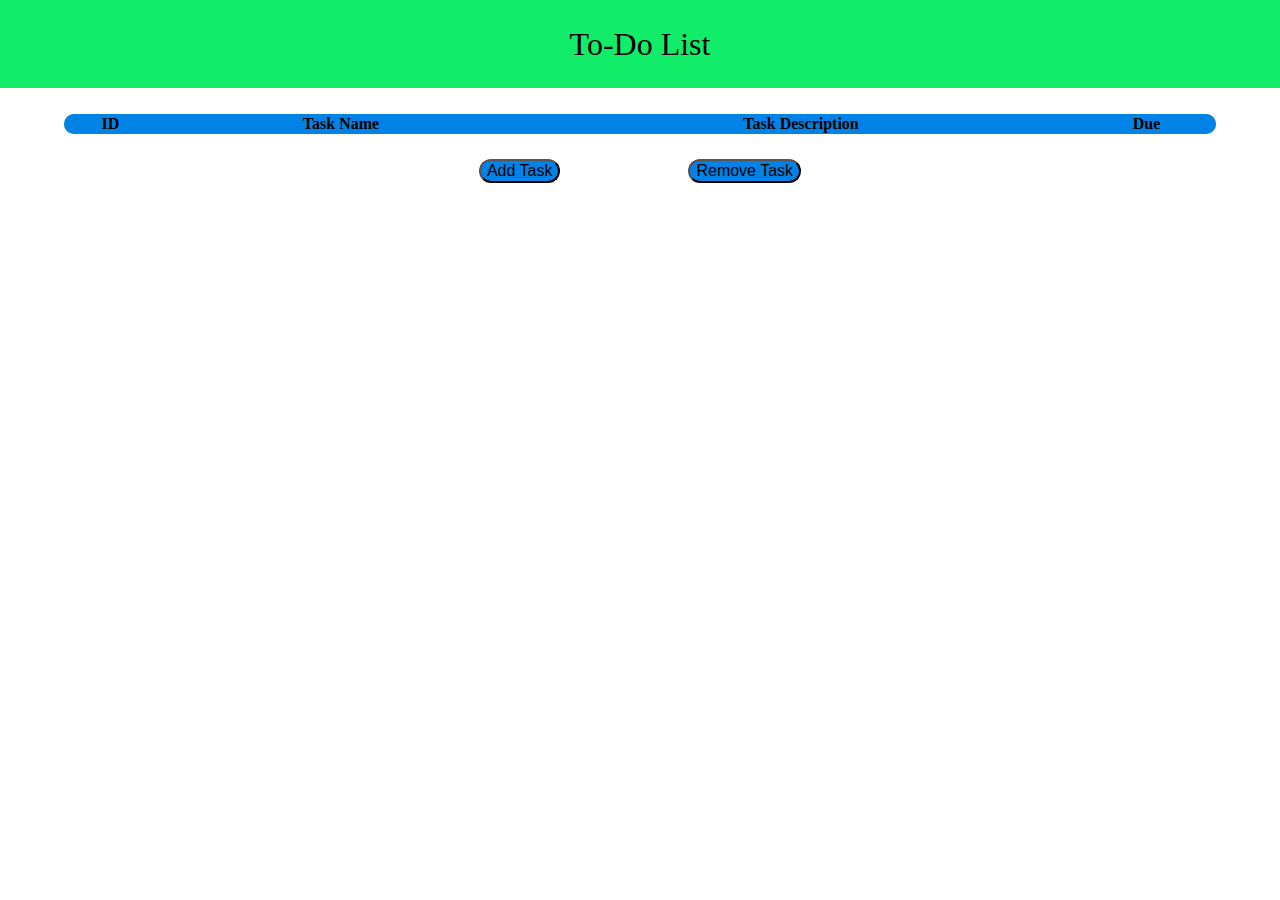
<file: index.html>
<!DOCTYPE html>
<html lang="en">
<head>
    <meta charset="UTF-8">
    <meta http-equiv="X-UA-Compatible" content="IE=edge">
    <meta name="viewport" content="width=device-width, initial-scale=1.0">
    <title>To-Do List</title>
    <link rel="stylesheet" href="styles.css">
    <link rel="icon" type="image/x-icon" href="icon.png">
</head>
<body>
    <header class="container-lg justify-content-center">To-Do List</header>
    <table>
        <thead>
            <th>ID</th><th>Task Name</th><th>Task Description</th><th>Due</th>
        </thead>
        <tbody id="task-table"></tbody>
        
    </table>
    <div id="inputs"></div>
    <div class="button-holder">
        <button id="add-task">Add Task</button>
        <button id="remove-task">Remove Task</button>
    </div>
    <script src="script.js"></script>
</body>
</html>
</file>
<file: styles.css>
*{
    box-sizing: border-box;
}

body{
    margin:0px;
    /* width:500px;
    height:300px; */
}

header{
    width:100%;
    background:#12ED69;
    text-align: center;
    font-size:2rem;
    padding:2%;
}
table{
    width:90%;
    margin:auto;
    margin-top: 2%;
    margin-bottom: 2%;
    padding: 0px;
    border-spacing:0px;
    border-collapse: collapse;
    border-radius: 0.7rem;
    overflow: hidden;
}

table th{
    background-color: #0082E6;
}
table td,table th{
    text-align: center;
}
table{
    background-color: #50D886;
}
button{
    background: #0082E6;
    border-radius:30px;
    /* width:20%; */
    /* height:30px; */
    font-size:1rem;
}
.button-holder{
    display:flex;
    width:100%;
    margin:auto;
    justify-content: center;
    gap:10%;
}
#inputs{
    display:grid;
    grid-template-columns: 1fr 1fr;
    place-items: center;
}
#inputs button{
    grid-column: 1 / 3;
}
</file>
